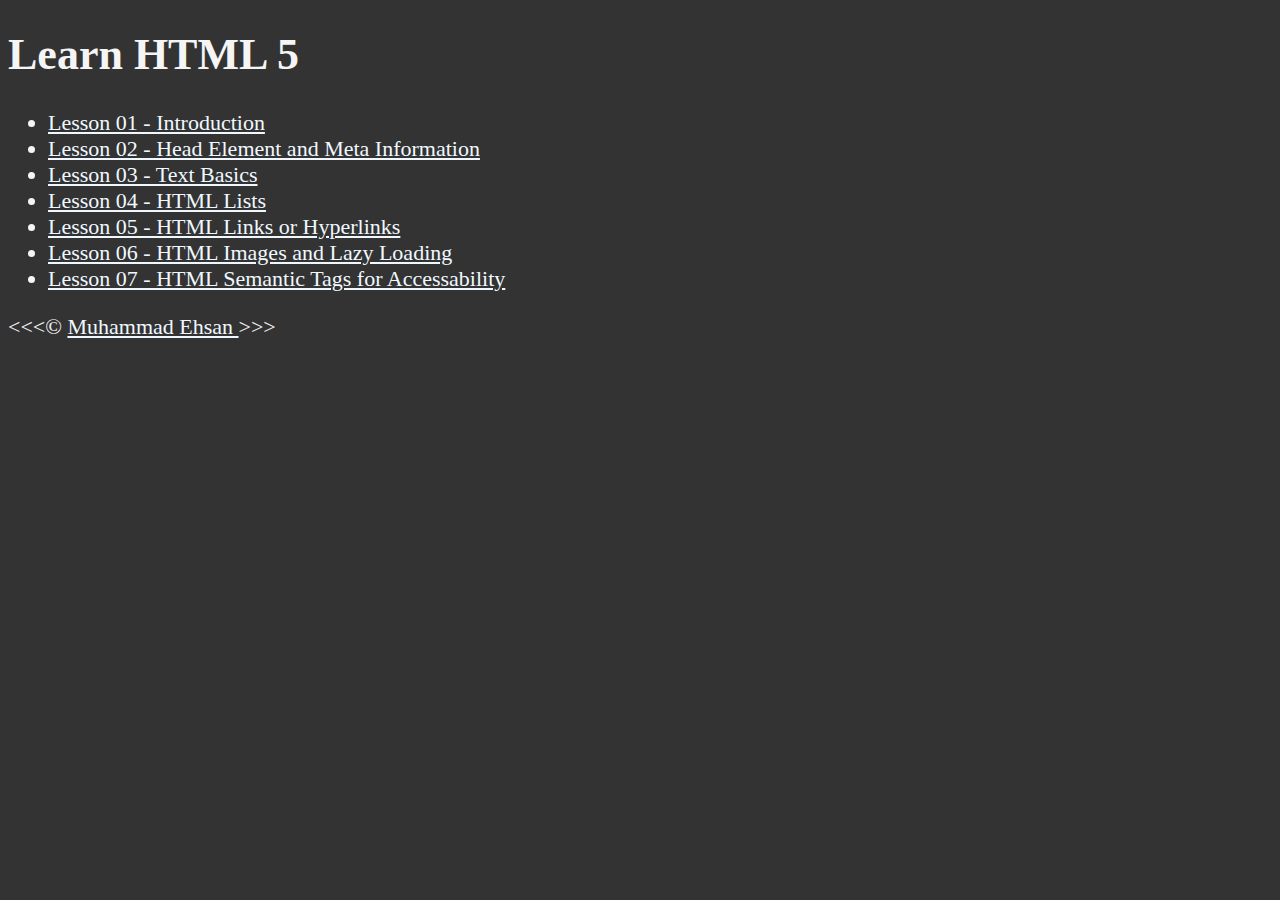
<file: index.html>
<!DOCTYPE html>
<html lang="en-US">
    <head>
        <!--This section is for Meta Data about the Page-->
        
         <meta charset="UTF-8">
         <meta name="author" content="Muhammad Ehsan">
         <meta name="description" content="This page is serves as a index for learning HTML resources">
         <title>Learn HTM5L</title>
         <link rel="icon" href="../RESOURCES/images/html5.png" type="image/x-icon">
         <link rel="stylesheet" href="../RESOURCES/style/main.css" type="text/css">
    </head>

    <body>
        <!--H1 is the largest heading one per page. What is this page about-->
        <h1>Learn HTML 5</h1>
        <ul>
            <li>
                <a href="/01_LESSON/index.html" >Lesson 01 - Introduction</a>
            </li>
            <li>
                <a href="/02_LESSON/index.html" >Lesson 02 - Head Element and Meta Information</a>
            </li>
            <li>
                <a href="/03_LESSON/index.html" >Lesson 03 - Text Basics</a>
            </li>
            <li>
                <a href="/04_LESSON/index.html" >Lesson 04 - HTML Lists</a>
            </li>
            <li>
                <a href="/05_LESSON/index.html" >Lesson 05 - HTML Links or Hyperlinks</a>
            </li>
            <li>
                <a href="/06_LESSON/index.html" >Lesson 06 - HTML Images and Lazy Loading</a>
            </li>
            <li>
                <a href="/07_LESSON/index.html" >Lesson 07 - HTML Semantic Tags for Accessability</a>
            </li>
        </ul>

        &lt;&lt;&lt;&copy; <a href="about.html" target="_blank"> Muhammad Ehsan </a> &gt;&gt;&gt;

    </body>
</html>
</file>
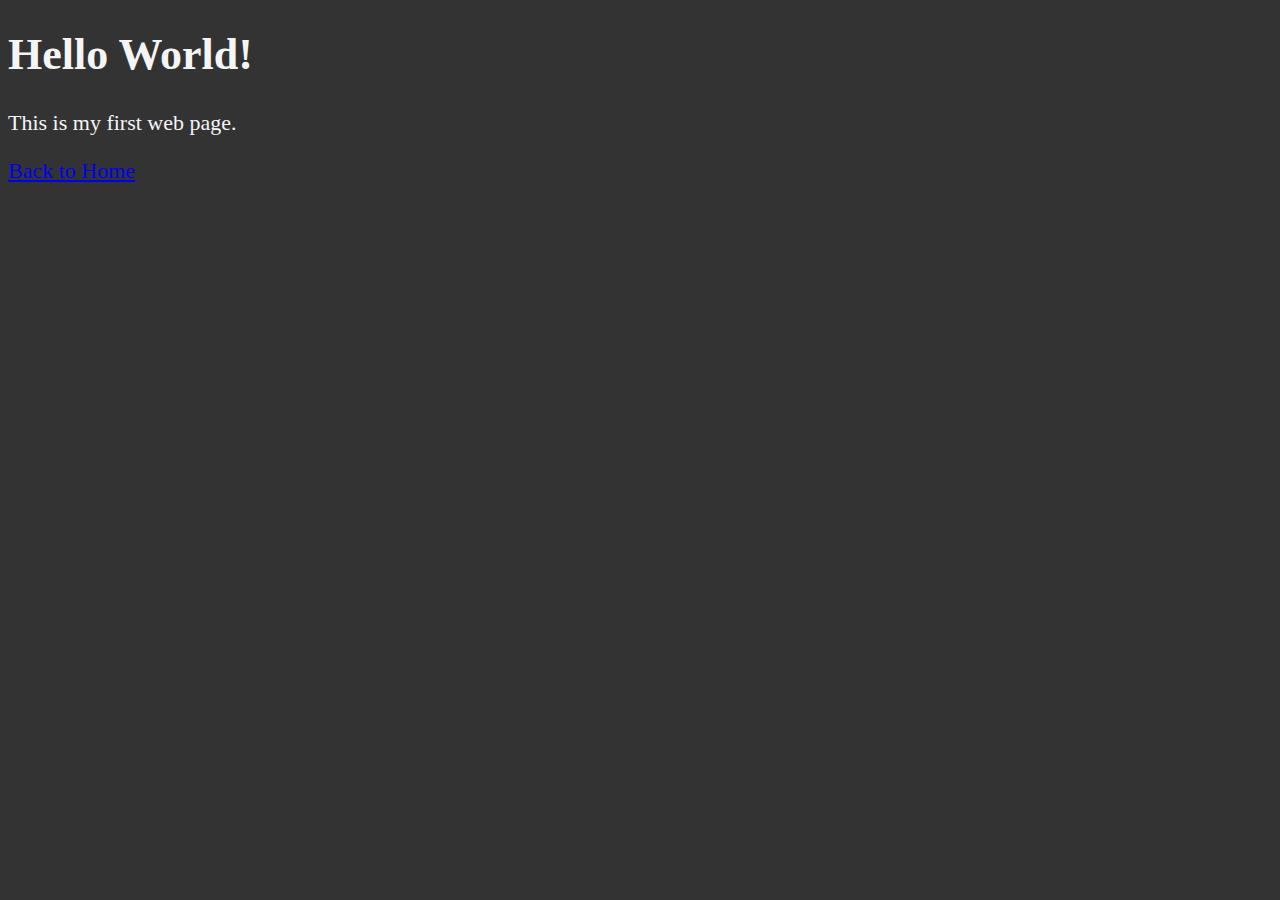
<file: 01_LESSON/index.html>
<!DOCTYPE html>
<html lang="en-US">
    <head>
        <!--This section is for Meta Data about the Page-->
        <meta charset="UTF-8">
        <title>Lesson-1 HTML My First Web Page</title>
        <style>
            html {
                font-size: 22px;
            }

            body {
                background-color: #333;
                color: whitesmoke;
            }
        </style>
    </head>

    <body>
        <!--H1 is the largest heading one per page. What is this page about-->
        <h1>Hello World!</h1>
        <p>This is my first web page.</p>

        <p>
            <a href="/">Back to Home</a>
        </p>
    </body>
</html>
</file>
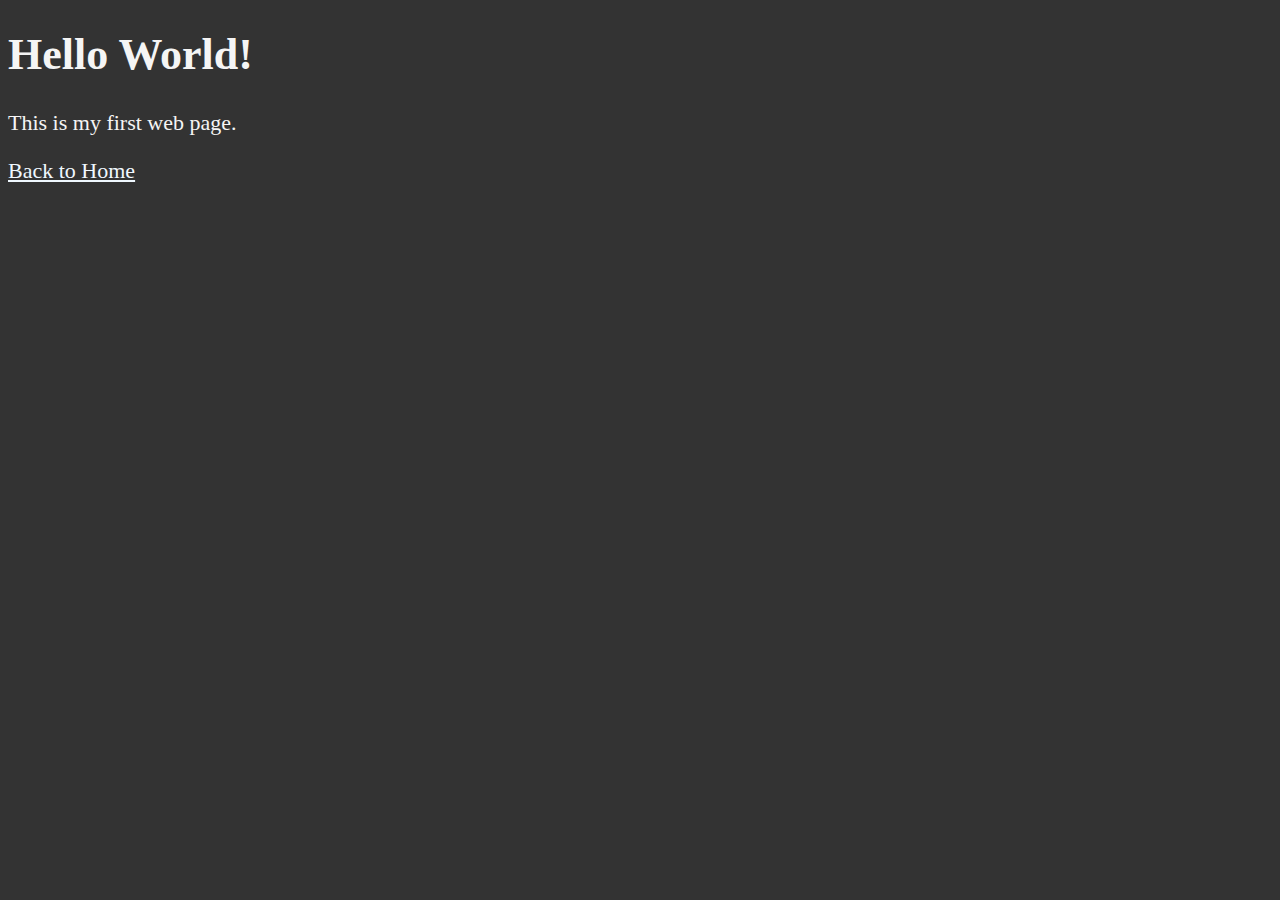
<file: 02_LESSON/index.html>
<!DOCTYPE html>
<html lang="en-US">
    <head>
        <!--This section is for Meta Data about the Page-->
        <meta charset="UTF-8">
        <meta name="author" content="Muhammad Ehsan">
        <meta name="description" content="This page contains all the things I am learning how to create as I learn">
        <title>Lesson-2 HTML</title>
        <link rel="icon" href="../RESOURCES/images/html5.png" type="image/x-icon">
        <link rel="stylesheet" href="../RESOURCES/style/main.css" type="text/css">
    </head>

    <body>
        <!--H1 is the largest heading one per page. What is this page about-->
        <h1>Hello World!</h1>
        <p>This is my first web page.</p>
        
        <p>
            <a href="/">Back to Home</a>
        </p>
    </body>
</html>
</file>
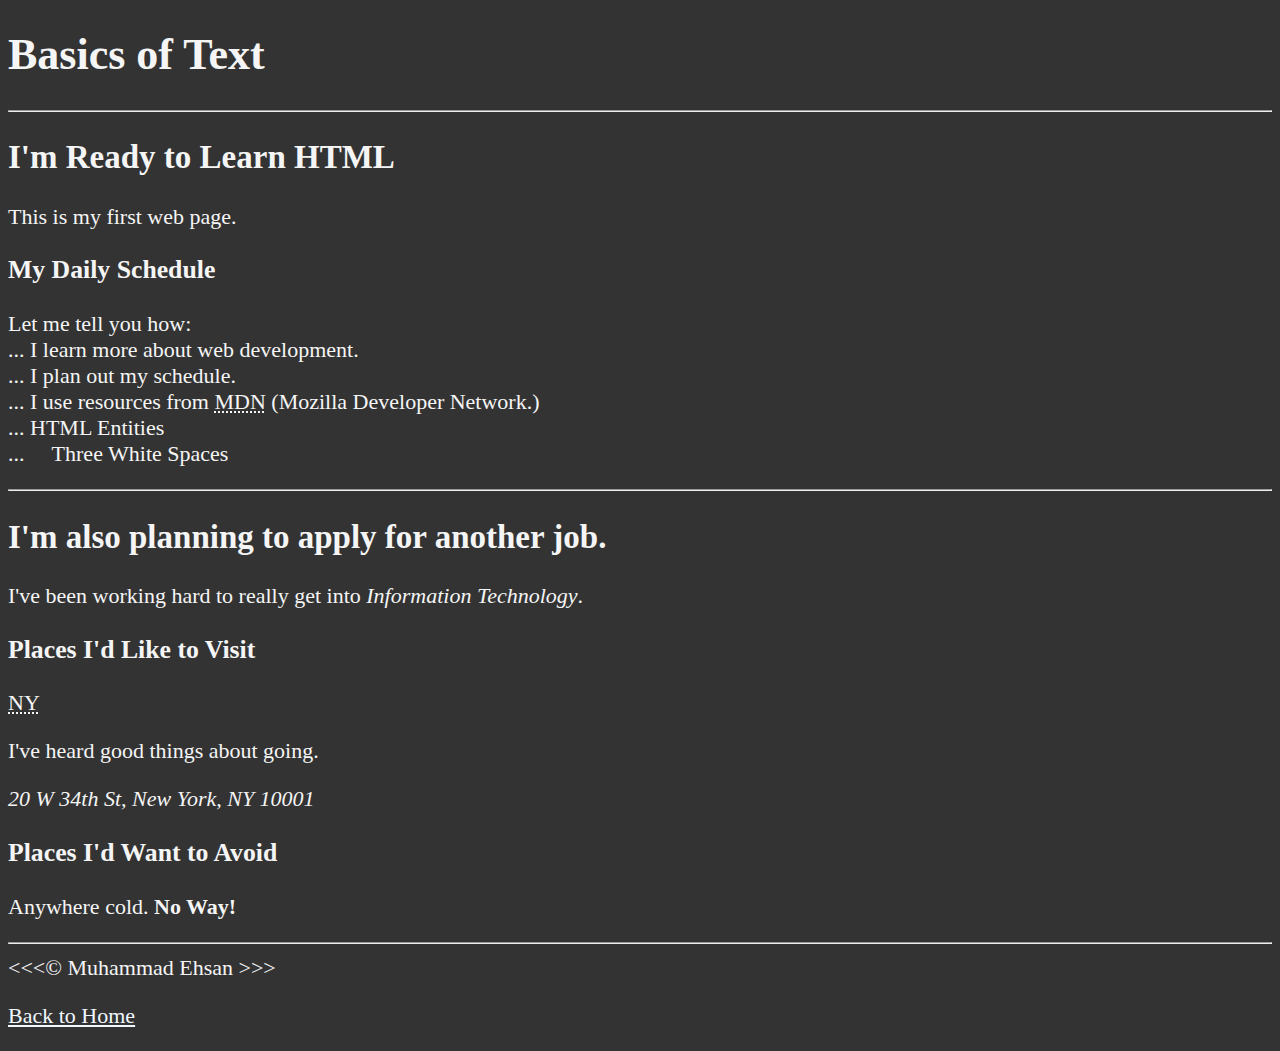
<file: 03_LESSON/index.html>
<!DOCTYPE html>
<html lang="en-US">
    <head>
        <!--This section is for Meta Data about the Page-->
        <meta charset="UTF-8">
        <meta name="author" content="Muhammad Ehsan">
        <meta name="description" content="This page contains all the things I am learning how to create as I learn">
        <title>Lesson-3 HTML</title>
        <link rel="icon" href="../RESOURCES/images/html5.png" type="image/x-icon">
        <link rel="stylesheet" href="../RESOURCES/style/main.css" type="text/css">

        
    </head>

    <body>
        <!--H1 is the largest heading one per page. What is this page about-->
        <h1>Basics of Text</h1>

        <hr>

        <h2>I'm Ready to Learn HTML</h2> <!--This is a subtopic Semantic Meaning-->
        <p>This is my first web page.</p>

        <h3>My Daily Schedule</h3>
        <p>Let me tell you how: 
            <br>... I learn more about web development.
            <br>... I plan out my schedule. 
            <br>... I use resources from <abbr title="Mozilla Developer Network">MDN</abbr> (Mozilla Developer Network.)
            <br>... HTML Entities
            <br>... &nbsp;&nbsp;&nbsp; Three White Spaces
        </p>
        
        <hr>
        
        <h2>I'm also planning to apply for another job.</h2> <!--This is a subtopic Semantic Meaning-->
        <p>I've been working hard to really get into <em>Information Technology</em>.</p>

        <h3>Places I'd Like to Visit</h3>
        <p><abbr title="New York">NY</abbr></p>
        <p>I've heard good things about going.</p>
        <address> <!--Does provide semantic meaning to assistive technology-->
            20 W 34th St, New York, NY 10001
        </address>

        <!--TODO: Add more places -->
        <h3>Places I'd Want to Avoid</h3>
        <p>Anywhere cold. <strong>No Way!</strong></p>


        <hr>
        &lt;&lt;&lt;&copy; Muhammad Ehsan &gt;&gt&gt;
        <p>
            <a href="/">Back to Home</a>
        </p>
    </body>
</html>
</file>
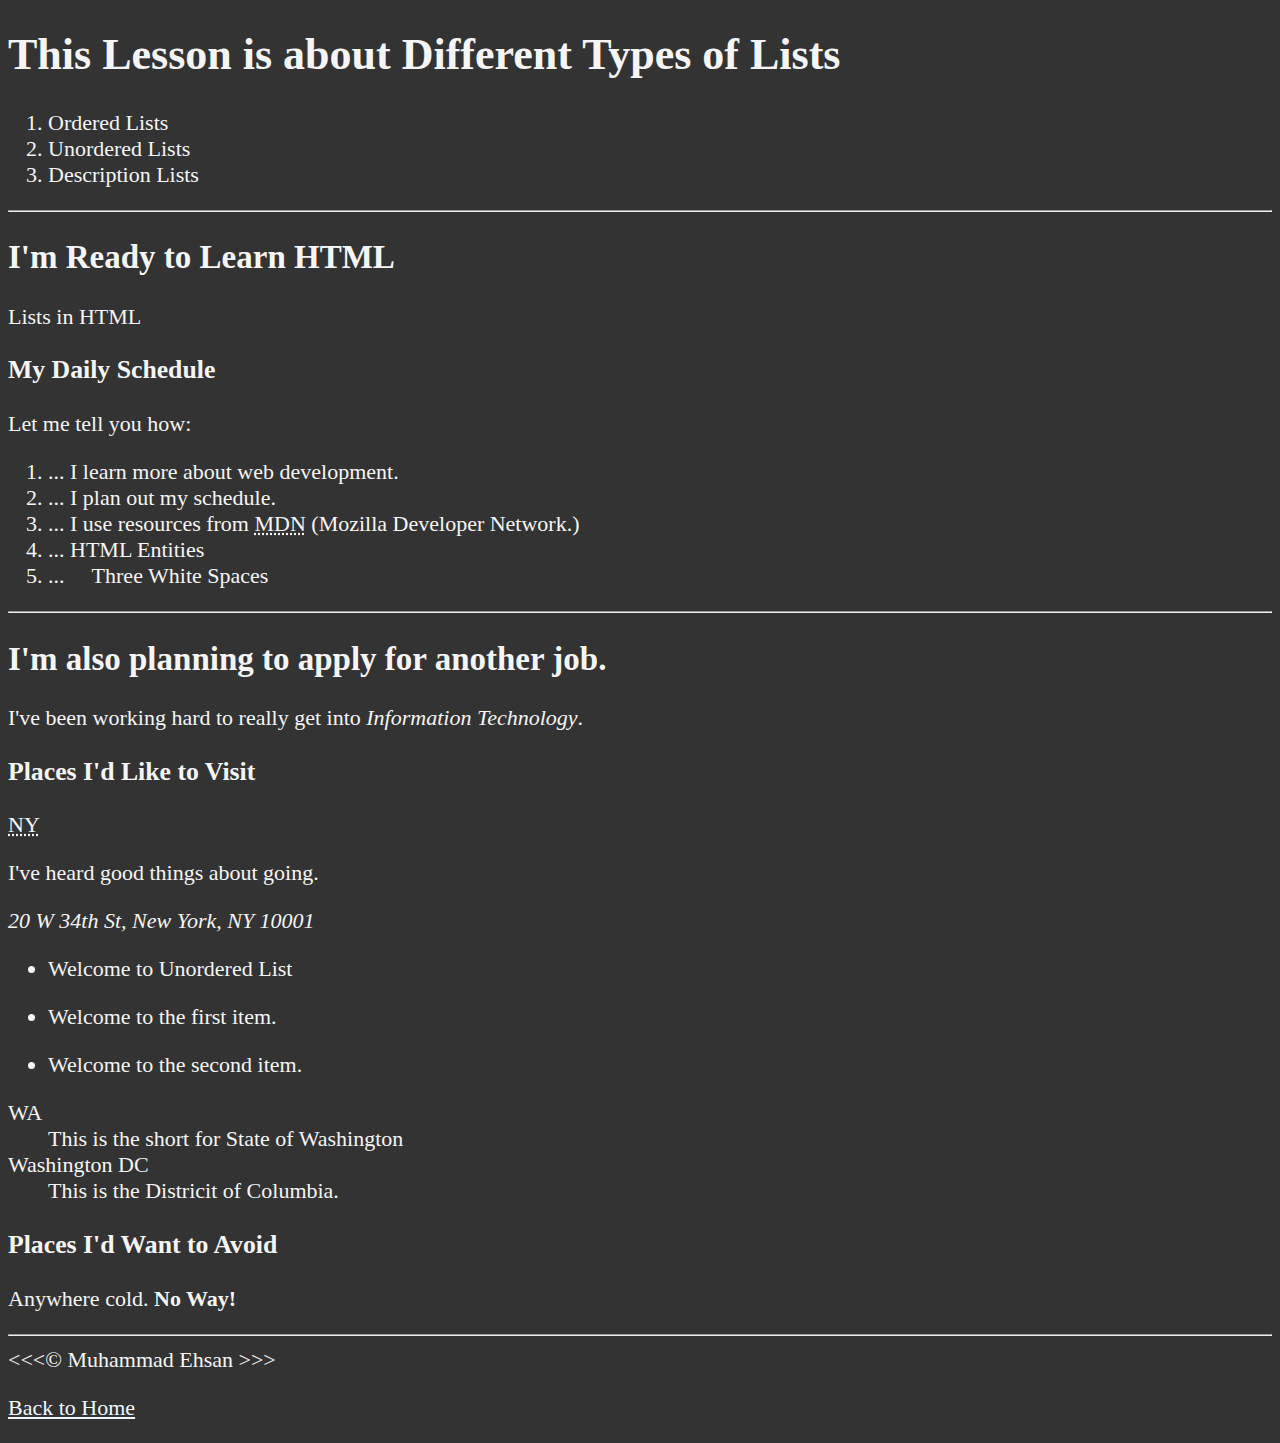
<file: 04_LESSON/index.html>
<!DOCTYPE html>
<html lang="en-US">
    <head>
        <!--This section is for Meta Data about the Page-->
        <meta charset="UTF-8">
        <meta name="author" content="Muhammad Ehsan">
        <meta name="description" content="This page contains all the things I am learning how to create as I learn">
        <title>Lesson-4 HTML</title>
        <link rel="icon" href="../RESOURCES/images/html5.png" type="image/x-icon">
        <link rel="stylesheet" href="../RESOURCES/style/main.css" type="text/css">

    </head>

    <body>
        <!--H1 is the largest heading one per page. What is this page about-->
        <h1>This Lesson is about Different Types of Lists</h1>
        <ol>
            <li>Ordered Lists</li>
            <li>Unordered Lists</li>
            <li>Description Lists</li>
        </ol>
        

        <hr>

        <h2>I'm Ready to Learn HTML</h2> <!--This is a subtopic Semantic Meaning-->
        <p>Lists in HTML</p>

        <h3>My Daily Schedule</h3>
        <p>Let me tell you how: </p>
        <ol>
            <li>... I learn more about web development.</li>
            <li>... I plan out my schedule. </li>
            <li>... I use resources from <abbr title="Mozilla Developer Network">MDN</abbr> (Mozilla Developer Network.)</li>
            <li>... HTML Entities</li>
            <li>... &nbsp;&nbsp;&nbsp; Three White Spaces</li>
        </ol>
        
        <hr>
        
        <h2>I'm also planning to apply for another job.</h2> <!--This is a subtopic Semantic Meaning-->
        <p>I've been working hard to really get into <em>Information Technology</em>.</p>

        <h3>Places I'd Like to Visit</h3>
        <p><abbr title="New York">NY</abbr></p>
        <p>I've heard good things about going.</p>
        <address> <!--Does provide semantic meaning to assistive technology-->
            20 W 34th St, New York, NY 10001
        </address>
        <ul>
            <li>Welcome to Unordered List</li>
            <li><p>Welcome to the first item.</p></li>
            <li><p>Welcome to the second item.</p></li>
        </ul>
        <dl> <!--Discription List-->
            <dt>WA</dt> <!--Discription Tag-->
            <dd>This is the short for State of Washington</dd>
            <dt>Washington DC</dt> <!--Discription Tag-->
            <dd>This is the Districit of Columbia. </dd>

        </dl>
        <!--TODO: Add more places -->
        <h3>Places I'd Want to Avoid</h3>
        <p>Anywhere cold. <strong>No Way!</strong></p>


        <hr>
        &lt;&lt;&lt;&copy; Muhammad Ehsan &gt;&gt;&gt;
        <p>
            <a href="/">Back to Home</a>
        </p>
    </body>
</html>
</file>
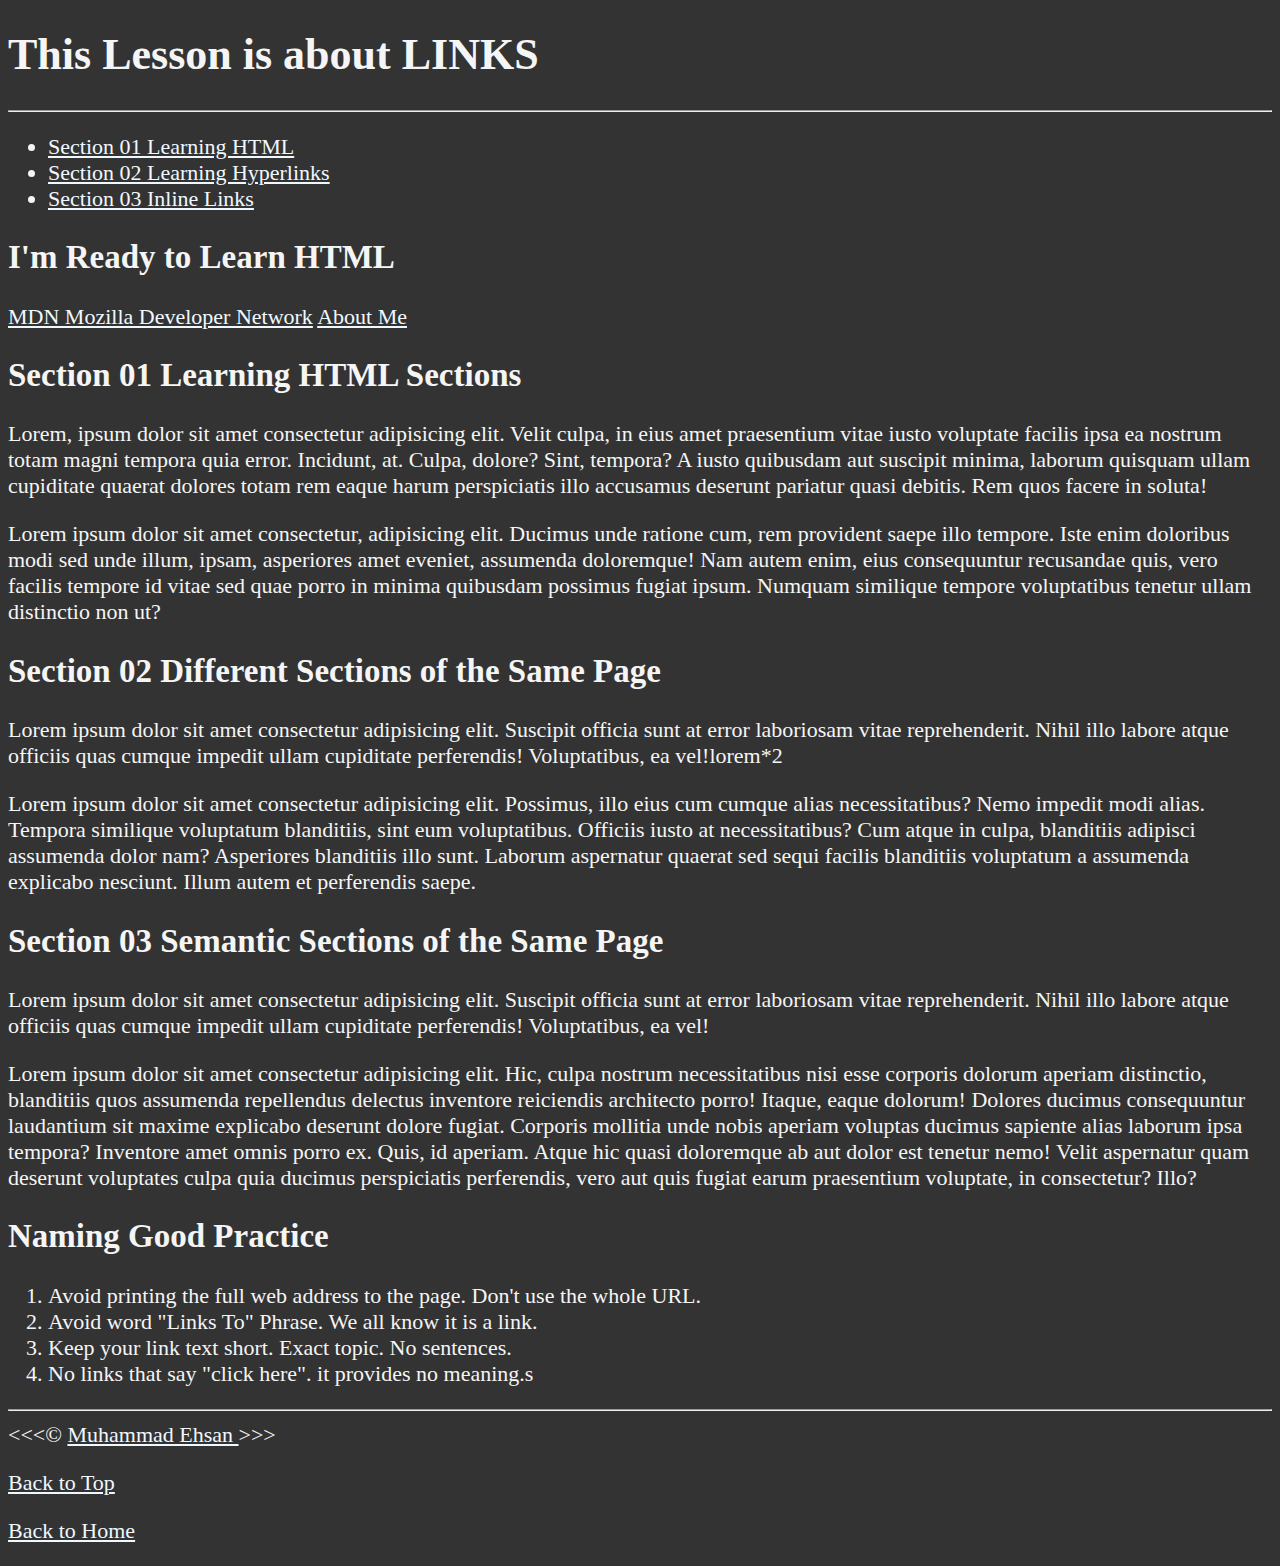
<file: 05_LESSON/index.html>
<!DOCTYPE html>
<html lang="en-US">
    <head>
        <!--This section is for Meta Data about the Page-->
        <meta charset="UTF-8">
        <meta name="author" content="Muhammad Ehsan">
        <meta name="description" content="This page contains all the things I am learning how to create as I learn">
        <title>Lesson-5 HTML</title>
        <link rel="icon" href="../RESOURCES/images/html5.png" type="image/x-icon">
        <link rel="stylesheet" href="../RESOURCES/style/main.css" type="text/css">

    </head>

    <body>
        <!--H1 is the largest heading one per page. What is this page about-->
        <h1>This Lesson is about LINKS</h1>
        <hr>
        <nav>
            <ul>
                <li>
                    <a href="#section01-html">Section 01 Learning HTML</a>
                </li>
                <li>
                    <a href="#section02-href">Section 02 Learning Hyperlinks</a>
                </li>
                <li>
                    <a href="#section03-inlinelinks">Section 03 Inline Links</a>
                </li>
            </ul>
        </nav>
        <h2>I'm Ready to Learn HTML</h2> <!--This is a subtopic Semantic Meaning-->
        <!--Anchor Tag-->
            <!--Absolute Reference when you use exact address-->
            <a href="https://developer.mozilla.org/">MDN Mozilla Developer Network</a>
            <!--Relative Reference-->
            <a href="about.html">About Me</a>
            <!--Link to Area on Same Page, Shortcuts to Different Areas of Same Page-->
            <section id="section01-html">
                <h2>Section 01 Learning HTML Sections</h2>
                <p>Lorem, ipsum dolor sit amet consectetur adipisicing elit. Velit culpa, in eius amet praesentium vitae iusto voluptate facilis ipsa ea nostrum totam magni tempora quia error. Incidunt, at. Culpa, dolore?
                    Sint, tempora? A iusto quibusdam aut suscipit minima, laborum quisquam ullam cupiditate quaerat dolores totam rem eaque harum perspiciatis illo accusamus deserunt pariatur quasi debitis. Rem quos facere in soluta!
                </p>
                <p>Lorem ipsum dolor sit amet consectetur, adipisicing elit. Ducimus unde ratione cum, rem provident saepe illo tempore. Iste enim doloribus modi sed unde illum, ipsam, asperiores amet eveniet, assumenda doloremque!
                Nam autem enim, eius consequuntur recusandae quis, vero facilis tempore id vitae sed quae porro in minima quibusdam possimus fugiat ipsum. Numquam similique tempore voluptatibus tenetur ullam distinctio non ut?</p>
            </section>
            
            <section id="section02-href">
                <h2>Section 02 Different Sections of the Same Page</h2>
                <p>Lorem ipsum dolor sit amet consectetur adipisicing elit. Suscipit officia sunt at error laboriosam vitae reprehenderit. Nihil illo labore atque officiis quas cumque impedit ullam cupiditate perferendis! Voluptatibus, ea vel!lorem*2</p>
                <p>Lorem ipsum dolor sit amet consectetur adipisicing elit. Possimus, illo eius cum cumque alias necessitatibus? Nemo impedit modi alias. Tempora similique voluptatum blanditiis, sint eum voluptatibus. Officiis iusto at necessitatibus?
                Cum atque in culpa, blanditiis adipisci assumenda dolor nam? Asperiores blanditiis illo sunt. Laborum aspernatur quaerat sed sequi facilis blanditiis voluptatum a assumenda explicabo nesciunt. Illum autem et perferendis saepe.</p>
            </section>
            <section id="section03-inlinelinks">
                <h2>Section 03 Semantic Sections of the Same Page</h2>
                <p>Lorem ipsum dolor sit amet consectetur adipisicing elit. Suscipit officia sunt at error laboriosam vitae reprehenderit. Nihil illo labore atque officiis quas cumque impedit ullam cupiditate perferendis! Voluptatibus, ea vel!
                </p>
                <p>Lorem ipsum dolor sit amet consectetur adipisicing elit. Hic, culpa nostrum necessitatibus nisi esse corporis dolorum aperiam distinctio, blanditiis quos assumenda repellendus delectus inventore reiciendis architecto porro! Itaque, eaque dolorum!
                Dolores ducimus consequuntur laudantium sit maxime explicabo deserunt dolore fugiat. Corporis mollitia unde nobis aperiam voluptas ducimus sapiente alias laborum ipsa tempora? Inventore amet omnis porro ex. Quis, id aperiam.
                Atque hic quasi doloremque ab aut dolor est tenetur nemo! Velit aspernatur quam deserunt voluptates culpa quia ducimus perspiciatis perferendis, vero aut quis fugiat earum praesentium voluptate, in consectetur? Illo?</p>
            </section>
            <section id="section04-Link">
                <h2> Naming Good Practice</h2>
                <ol>
                    <li>
                        Avoid printing the full web address to the page. Don't use the whole URL. 
                    </li>
                    <li>
                        Avoid word "Links To" Phrase. We all know it is a link.
                    </li>
                    <li>
                        Keep your link text short. Exact topic. No sentences.
                    </li>
                    <li>
                        No links that say "click here". it provides no meaning.s
                    </li>
                </ol>

            </section>






        



        <hr>
        &lt;&lt;&lt;&copy; <a href="../about.html"> Muhammad Ehsan </a> &gt;&gt;&gt;

        <p>
            <a href="#">Back to Top</a>
        </p>
        <p>
            <a href="/">Back to Home</a>
        </p>
    </body>
</html>
</file>
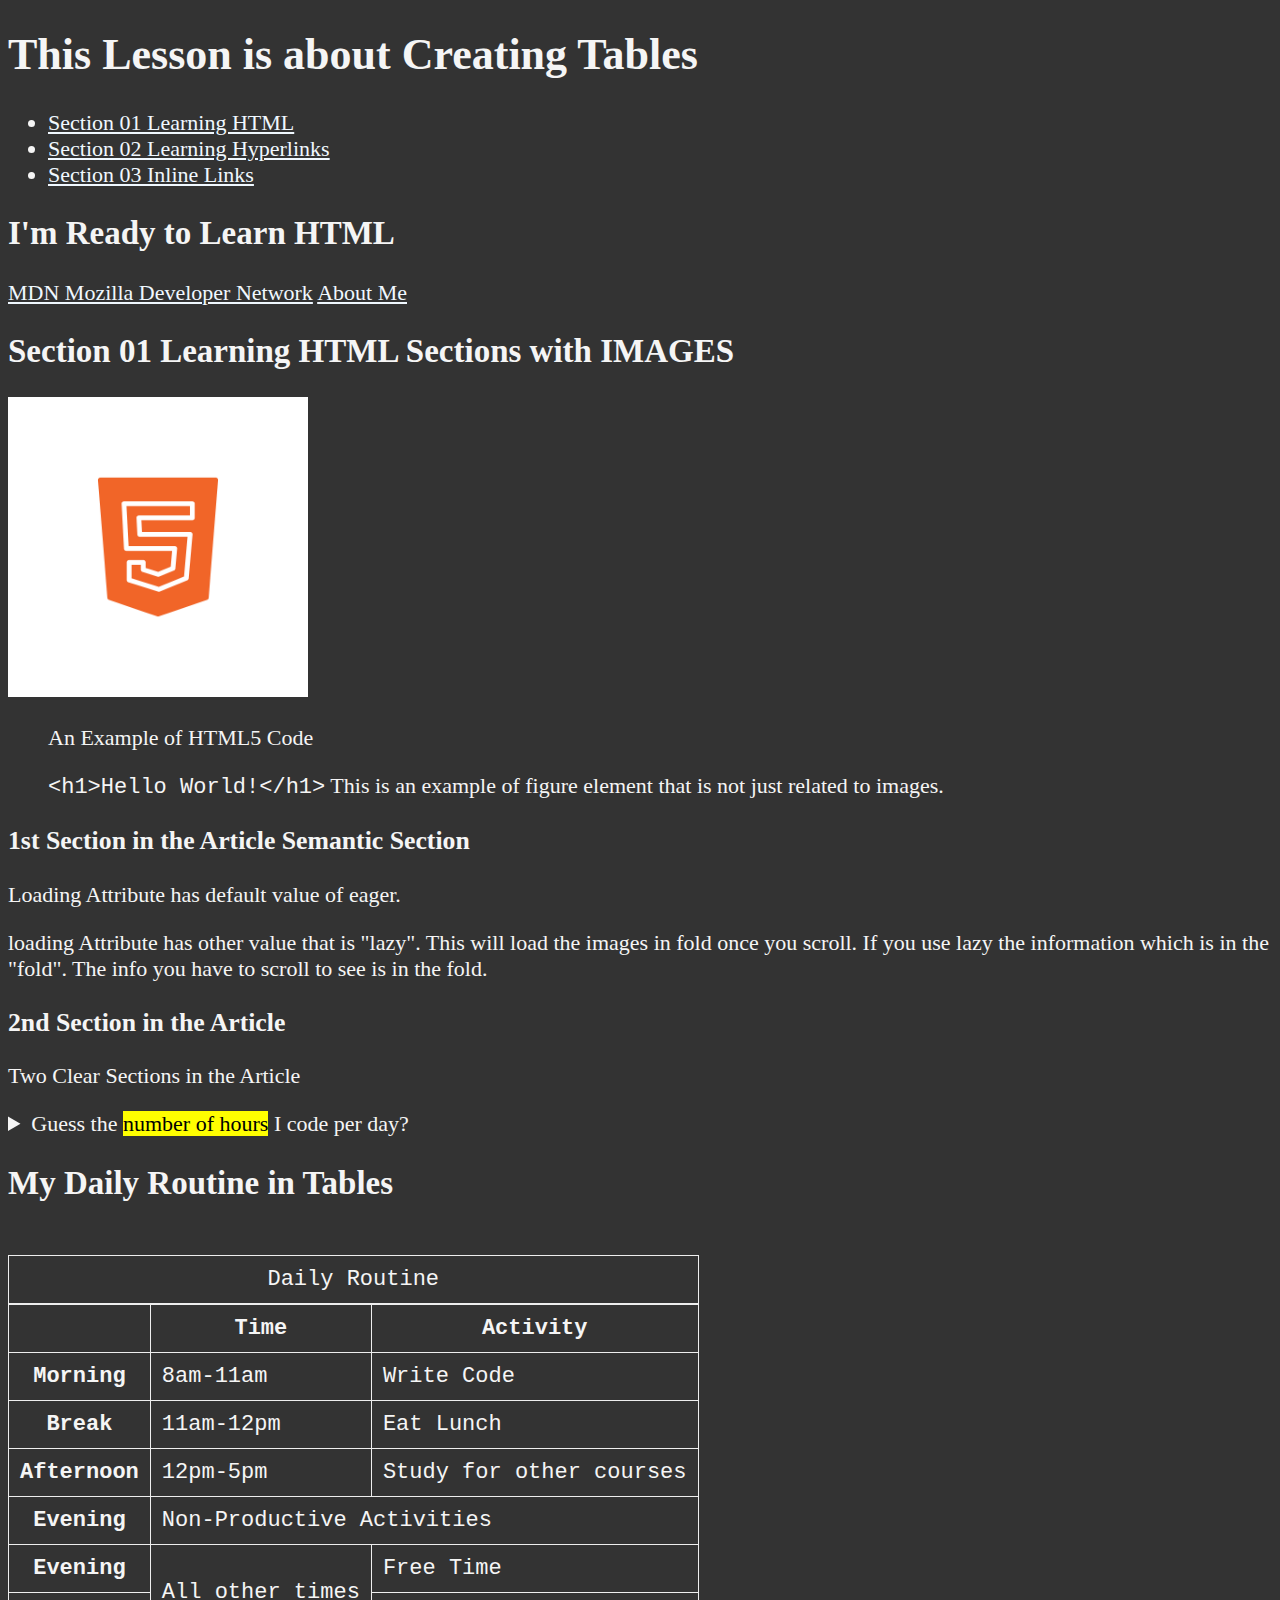
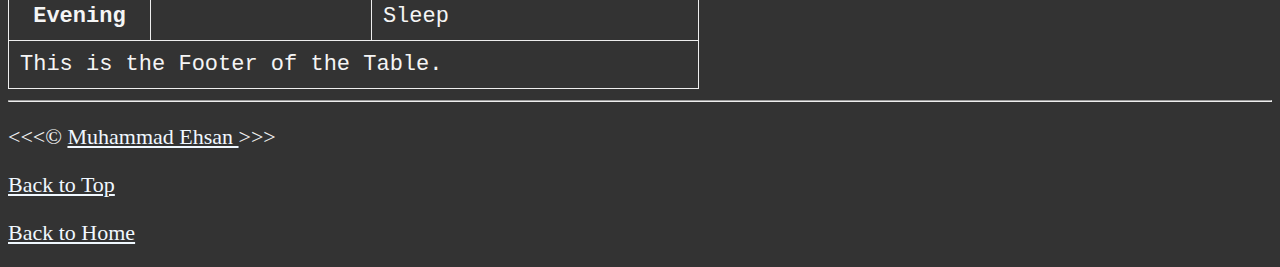
<file: 08_LESSON/index.html>
<!DOCTYPE html>
<html lang="en-US">
  <head>
    <!--This section is for Meta Data about the Page-->
    <meta charset="UTF-8" />
    <meta name="author" content="Muhammad Ehsan" />
    <meta
      name="description"
      content="This page contains all the things I am learning how to create as I learn"
    />
    <title>Lesson-08 HTML</title>
    <link rel="icon" href="../RESOURCES/images/html5.png" type="image/x-icon" />
    <link rel="stylesheet" href="../RESOURCES/style/main.css" type="text/css" />
  </head>

  <body>
    <header>
      <!--H1 is the largest heading one per page. What is this page about-->
      <h1>This Lesson is about Creating Tables</h1>
      <!--hr Semantic meanings: There is topic change-->
      <nav>
        <!--Semantic meanings: Grouping of Links-->
        <ul>
          <li>
            <a href="#section01-html">Section 01 Learning HTML</a>
          </li>
          <li>
            <a href="#section02-href">Section 02 Learning Hyperlinks</a>
          </li>
          <li>
            <a href="#section03-inlinelinks">Section 03 Inline Links</a>
          </li>
        </ul>
      </nav>
    </header>
    <main>
      <h2>I'm Ready to Learn HTML</h2>
      <!--This is a subtopic Semantic Meaning-->

      <!--Anchor Tag-->
      <!--Absolute Reference when you use exact address-->
      <a href="https://developer.mozilla.org/">MDN Mozilla Developer Network</a>
      <!--Relative Reference-->
      <a href="about.html">About Me</a>
      <!--Link to Area on Same Page, Shortcuts to Different Areas of Same Page-->
      <article id="section01-html">
        <h2>Section 01 Learning HTML Sections with IMAGES</h2>
        <img
          src="../RESOURCES/images/html5.png"
          alt="HTML5 Logo"
          title="HTML5 Logo Tooltip"
          width="300"
          height="300"
          loading="eager"
        />

        <figure>
          <figcaption>An Example of HTML5 Code</figcaption>
          <p>
            <code>&lt;h1&gt;Hello World!&lt;/h1&gt;</code>
            This is an example of figure element that is not just related to
            images.
          </p>
        </figure>
        <section>
          <h3>1st Section in the Article Semantic Section</h3>
          <p>Loading Attribute has default value of eager.</p>
          <p>
            loading Attribute has other value that is "lazy". This will load the
            images in fold once you scroll. If you use lazy the information
            which is in the "fold". The info you have to scroll to see is in the
            fold.
          </p>
        </section>
        <section>
          <h3>2nd Section in the Article</h3>
          <p>Two Clear Sections in the Article</p>
          <aside>
            <details>
              <summary>
                Guess the <mark>number of hours</mark> I code per day?
              </summary>
              <p>
                I start at <time datetime="16:00">4pm</time> and I code for
                <time datetime="PT2H">2 hours</time> everyday.
              </p>
            </details>
          </aside>
        </section>
      </article>

      <section id="section02-href">
        <h2>My Daily Routine in Tables</h2>
        <br />
        <table>
          <caption>
            Daily Routine
          </caption>
          <thead>
            <tr>
              <th>&nbsp;</th>
              <th scope="col">Time</th>
              <th scope="col">Activity</th>
            </tr>
          </thead>
          <tbody>
            <tr>
              <th scope="row">Morning</th>
              <td>
                <time datetime="08:00">8am</time>-<time datetime="11:00"
                  >11am</time
                >
              </td>
              <td>Write Code</td>
            </tr>
            <tr>
              <th scope="row">Break</th>
              <td>
                <time datetime="11:00">11am</time>-<time datetime="12:00"
                  >12pm</time
                >
              </td>
              <td>Eat Lunch</td>
            </tr>
            <tr>
              <th scope="row">Afternoon</th>
              <td>
                <time datetime="12:00">12pm</time>-<time datetime="17:00"
                  >5pm</time
                >
              </td>
              <td>Study for other courses</td>
            </tr>
            <tr>
              <th scope="row">Evening</th>
              <td colspan="2">Non-Productive Activities</td>
            </tr>
            <tr>
              <th scope="row">Evening</th>
              <td rowspan="2">All other times</td>
              <td>Free Time</td>
            </tr>
            <tr>
              <th scope="row">Evening</th>
              <td>Sleep</td>
            </tr>
          </tbody>
          <tfoot>
            <tr>
              <td colspan="3">This is the Footer of the Table.</td>
            </tr>
          </tfoot>
        </table>
      </section>
      <section id="section04-Link"></section>
    </main>

    <hr />
    <footer>
      <nav aria-label="secondary-navigation">
        <p>
          &lt;&lt;&lt;&copy;
          <a href="../about.html"> Muhammad Ehsan </a> &gt;&gt;&gt;
        </p>
        <p>
          <a href="#">Back to Top</a>
        </p>
        <p>
          <a href="/">Back to Home</a>
        </p>
      </nav>
    </footer>
  </body>
</html>
</file>
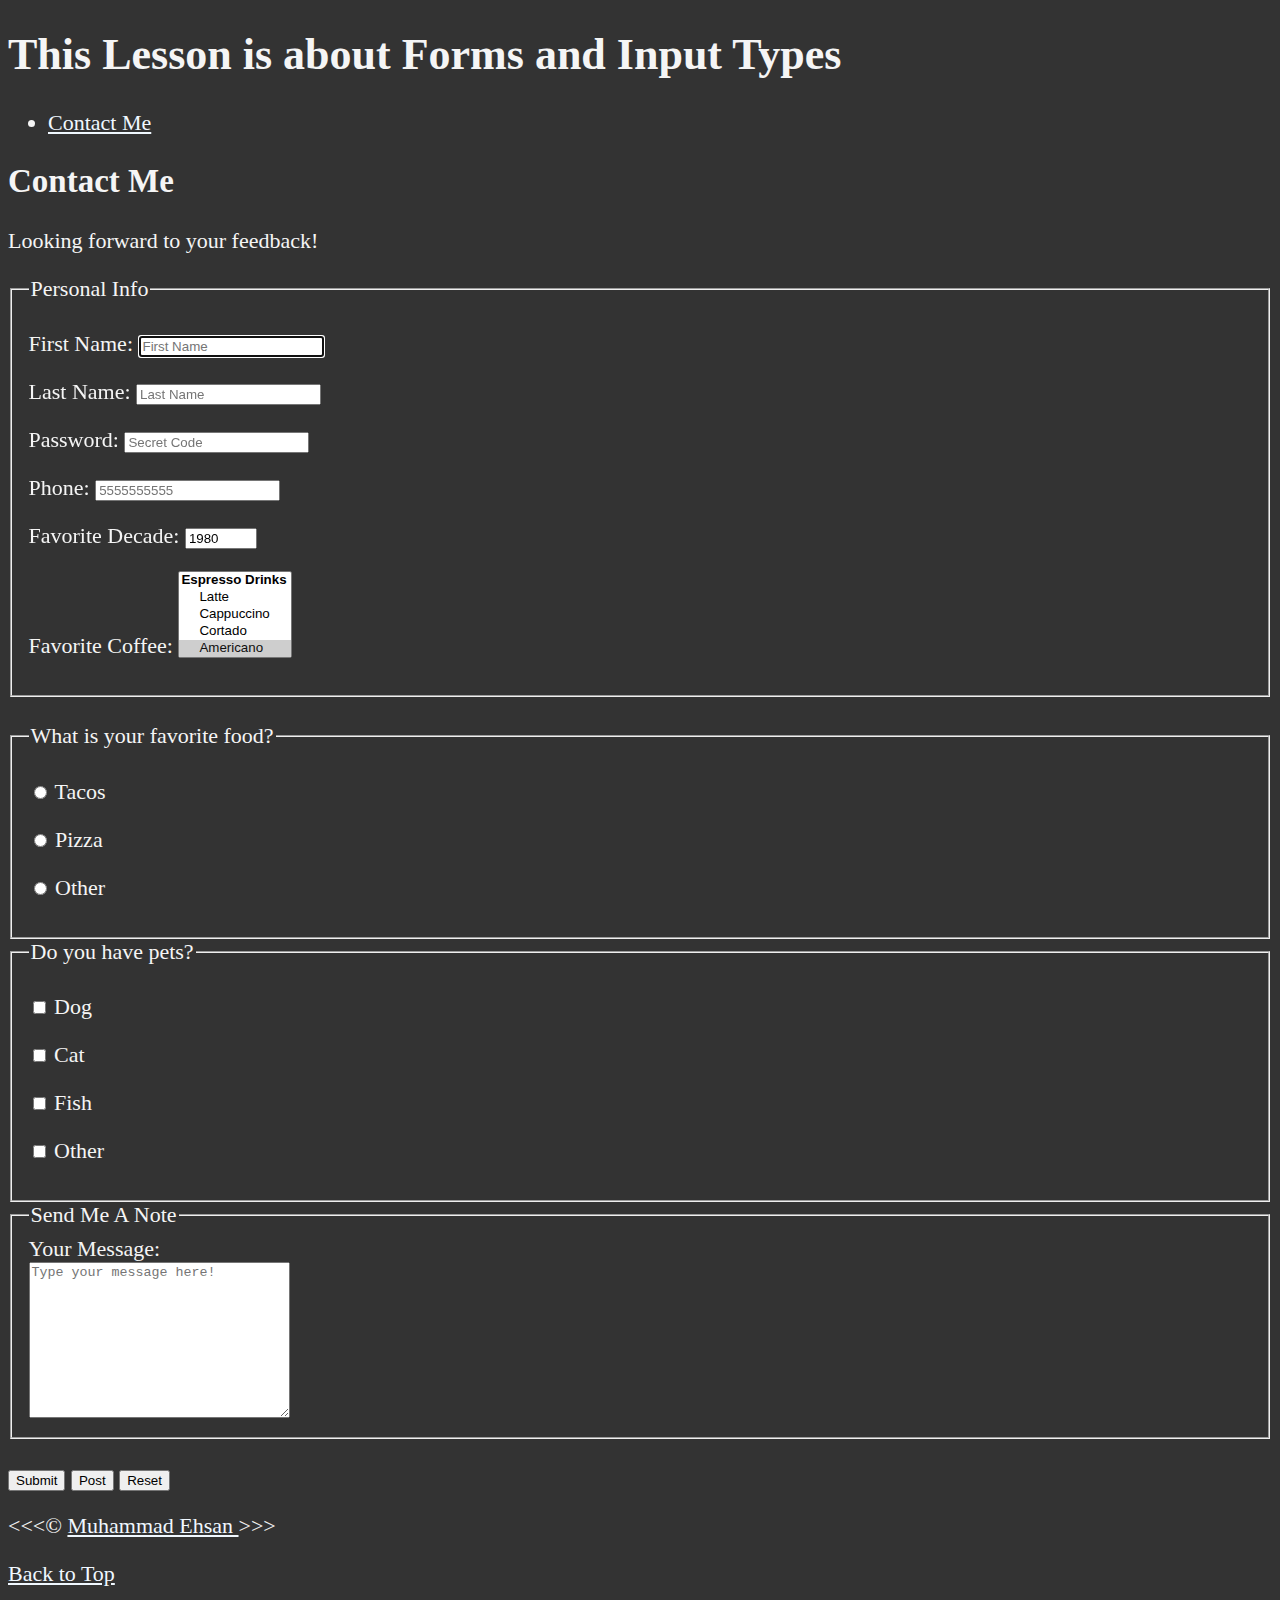
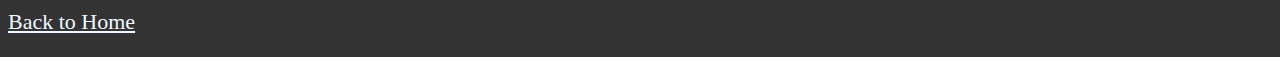
<file: 09_LESSON/index.html>
<!DOCTYPE html>
<html lang="en-US">
  <head>
    <!--This section is for Meta Data about the Page-->
    <meta charset="UTF-8" />
    <meta name="author" content="Muhammad Ehsan" />
    <meta
      name="description"
      content="This page contains all the things I am learning how to create as I learn"
    />
    <title>Lesson-09 HTML</title>
    <link rel="icon" href="../RESOURCES/images/html5.png" type="image/x-icon" />
    <link rel="stylesheet" href="../RESOURCES/style/main.css" type="text/css" />
  </head>

  <body>
    <header>
      <!--H1 is the largest heading one per page. What is this page about-->
      <h1>This Lesson is about Forms and Input Types</h1>
      <!--hr Semantic meanings: There is topic change-->
      <nav>
        <!--Semantic meanings: Grouping of Links-->
        <ul>
          <li>
            <a href="#contact">Contact Me</a>
          </li>
        </ul>
      </nav>
    </header>
    <main>
      <section id="#contact">
        <h2>Contact Me</h2>
        <p>Looking forward to your feedback!</p>

        <form action="https://httpbin.org/get" method="get">
          <fieldset>
            <legend>Personal Info</legend>
            <p>
              <label for="firstName">First Name:</label>
              <input
                type="text"
                name="firstName"
                id="firstName"
                placeholder="First Name"
                autocomplete="on"
                required
                autofocus
              />
            </p>
            <p>
              <label for="lastName">Last Name:</label>
              <input
                type="text"
                name="lastName"
                id="lastName"
                placeholder="Last Name"
                autocomplete="on"
                required
              />
            </p>
            <p>
              <label for="password">Password:</label>
              <input
                type="password"
                name="password"
                id="password"
                placeholder="Secret Code"
                required
              />
            </p>
            <p>
              <label for="phone">Phone:</label>
              <input
                type="tel"
                name="phone"
                id="phone"
                placeholder="5555555555"
                required
                pattern="[0-9]{3}[0-9]{3}[0-9]{4}"
              />
            </p>
            <p>
              <label for="decade">Favorite Decade:</label>
              <input
                type="number"
                name="decade"
                id="decade"
                min="1950"
                max="2020"
                step="10"
                value="1980"
              />
            </p>
            <p>
              <label for="coffee">Favorite Coffee:</label>
              <select name="coffee" id="coffee" multiple size="5">
                <optgroup label="Coffees">
                  <option value="regular coffee">Regular Coffee</option>
                  <option value="iced coffee">Iced Coffee</option>
                </optgroup>
                <optgroup label="Espresso Drinks">
                  <option value="latte">Latte</option>
                  <option value="cappuccino">Cappuccino</option>
                  <option value="cortado">Cortado</option>
                  <option value="americano" selected>Americano</option>
                  <option value="other">Other</option>
                </optgroup>
              </select>
            </p>
            <!-- <p>
            <label for="coffee">Favorite Coffee:</label>
            <input type="text" name="coffee" id="coffee" list="coffee-list" />
            <datalist id="coffee-list">
              <option value="coffee"></option>
              <option value="latte"></option>
              <option value="espresso"></option>
              <option value="cortado"></option>
              <option value="americano"></option>
              <option value="other"></option>
            </datalist>
          </p> -->
          </fieldset>
          <br />
          <fieldset>
            <legend>What is your favorite food?</legend>
            <p>
              <input type="radio" name="food" id="tacos" value="tacos" />
              <label for="tacos">Tacos</label>
            </p>
            <p>
              <input type="radio" name="food" id="pizza" value="pizza" />
              <label for="pizza">Pizza</label>
            </p>
            <p>
              <input type="radio" name="food" id="other" value="other" />
              <label for="other">Other</label>
            </p>
          </fieldset>
          <fieldset>
            <legend>Do you have pets?</legend>
            <p>
              <input type="checkbox" name="pets" id="dog" value="dog" />
              <label for="dog">Dog</label>
            </p>
            <p>
              <input type="checkbox" name="pets" id="cat" value="cat" />
              <label for="cat">Cat</label>
            </p>
            <p>
              <input type="checkbox" name="pets" id="fish" value="fish" />
              <label for="fish">Fish</label>
            </p>
            <p>
              <input
                type="checkbox"
                name="pets"
                id="otherPet"
                value="otherPet"
              />
              <label for="otherPet">Other</label>
            </p>
          </fieldset>
          <fieldset>
            <legend>Send Me A Note</legend>
            <label for="message">Your Message:</label>
            <br />
            <textarea
              name="message"
              id="message"
              cols="30"
              rows="10"
              placeholder="Type your message here!"
            ></textarea>
          </fieldset>
          <br />
          <button type="submit">Submit</button>
          <button
            type="submit"
            formaction="https://httpbin.org/post"
            formmethod="post"
          >
            Post
          </button>
          <button type="reset">Reset</button>
        </form>
      </section>
    </main>

    <footer>
      <nav aria-label="secondary-navigation">
        <p>
          &lt;&lt;&lt;&copy;
          <a href="../about.html"> Muhammad Ehsan </a> &gt;&gt;&gt;
        </p>
        <p>
          <a href="#">Back to Top</a>
        </p>
        <p>
          <a href="/">Back to Home</a>
        </p>
      </nav>
    </footer>
  </body>
</html>
</file>
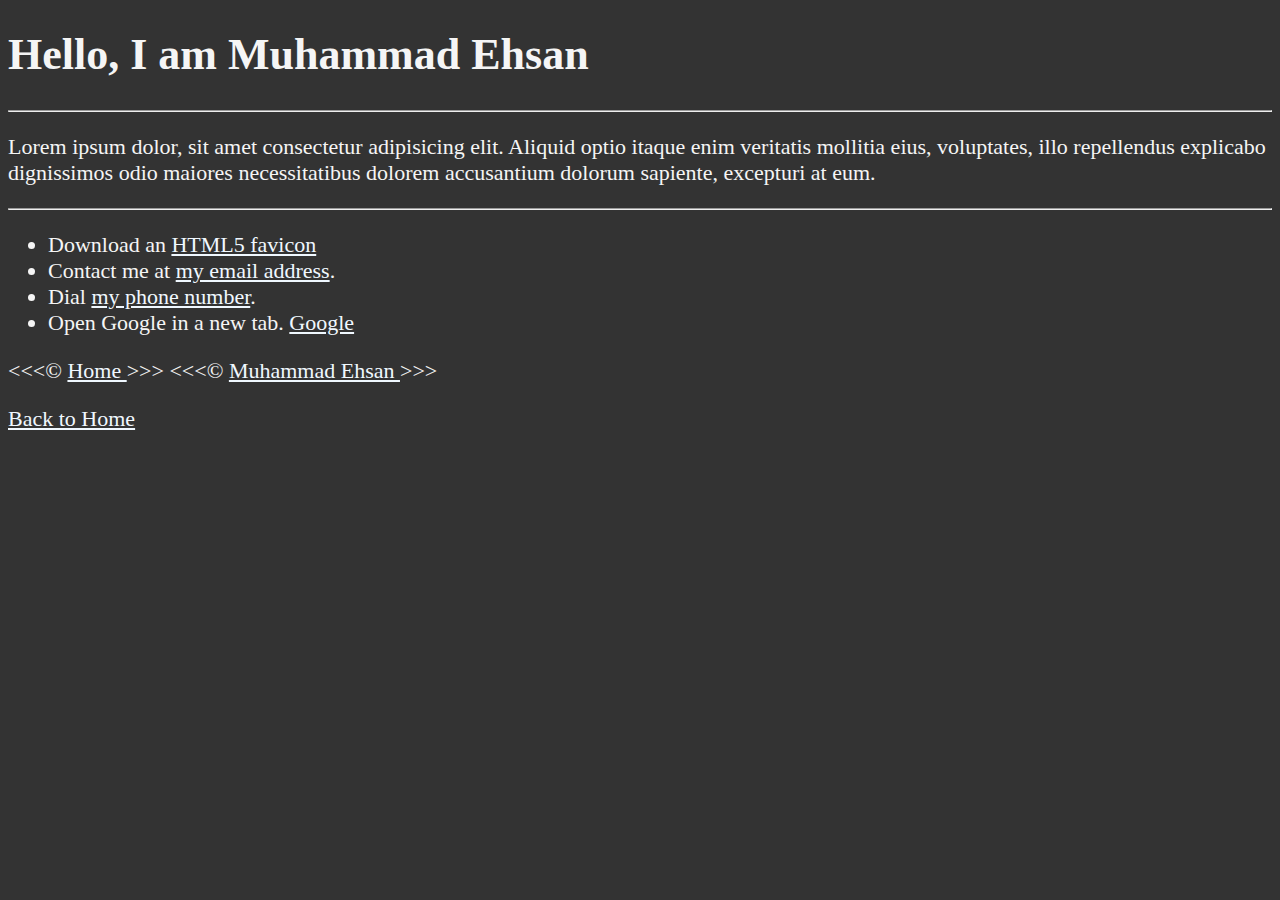
<file: about.html>
<!DOCTYPE html>
<html lang="en">
    <head>
        <meta charset="UTF-8">
        <meta name="author" content="Muhammad Ehsan">
        <meta name="description" content="Hello, I am Muhammad Ehsan. This page is about me.">
        <title>About Me</title>
        <link rel="icon" href="../RESOURCES/images/html5.png" type="image/x-icon">
        <link rel="stylesheet" href="../RESOURCES/style/main.css" type="text/css">
    </head>

    <body>
        <h1>Hello, I am Muhammad Ehsan</h1>
        <hr>
            <p>Lorem ipsum dolor, sit amet consectetur adipisicing elit. Aliquid optio itaque enim veritatis mollitia eius, voluptates, illo repellendus explicabo dignissimos odio maiores necessitatibus dolorem accusantium dolorum sapiente, excepturi at eum.</p>

        <hr>
        <ul>
            <li>Download an <a href="../RESOURCES/images/html5.png" download>HTML5 favicon</a></li>
            <li>
                Contact me at <a href="mailto:random@email.com">my email address</a>.
            </li>
            <li>
                Dial <a href="tel:+1234567890">my phone number</a>.
            </li>
            <li>
                Open Google in a new tab. <a href="https://www.google.com/" target="_blank">Google</a>
            </li>


        </ul>
        &lt;&lt;&lt;&copy; <a href="index.html"> Home </a> &gt;&gt;&gt;
        &lt;&lt;&lt;&copy; <a href="about.html"> Muhammad Ehsan </a> &gt;&gt;&gt;
        <p>
            <a href="/">Back to Home</a>
        </p>
    </body>
</html>
</file>
<file: RESOURCES/style/main.css>
html {
  font-size: 22px;
}

body {
  background-color: #333;
  color: whitesmoke;
}

a {
  color: aliceblue;
}

a:visited {
  color: lightgray;
}

a:hover,
a:active {
  color: #eee;
}

table,
tr,
th,
td,
caption {
  border: 1px solid #eee;
  font-family: "Courier New", Courier, monospace;
  border-collapse: collapse;
  padding: 0.5rem;
}
</file>
